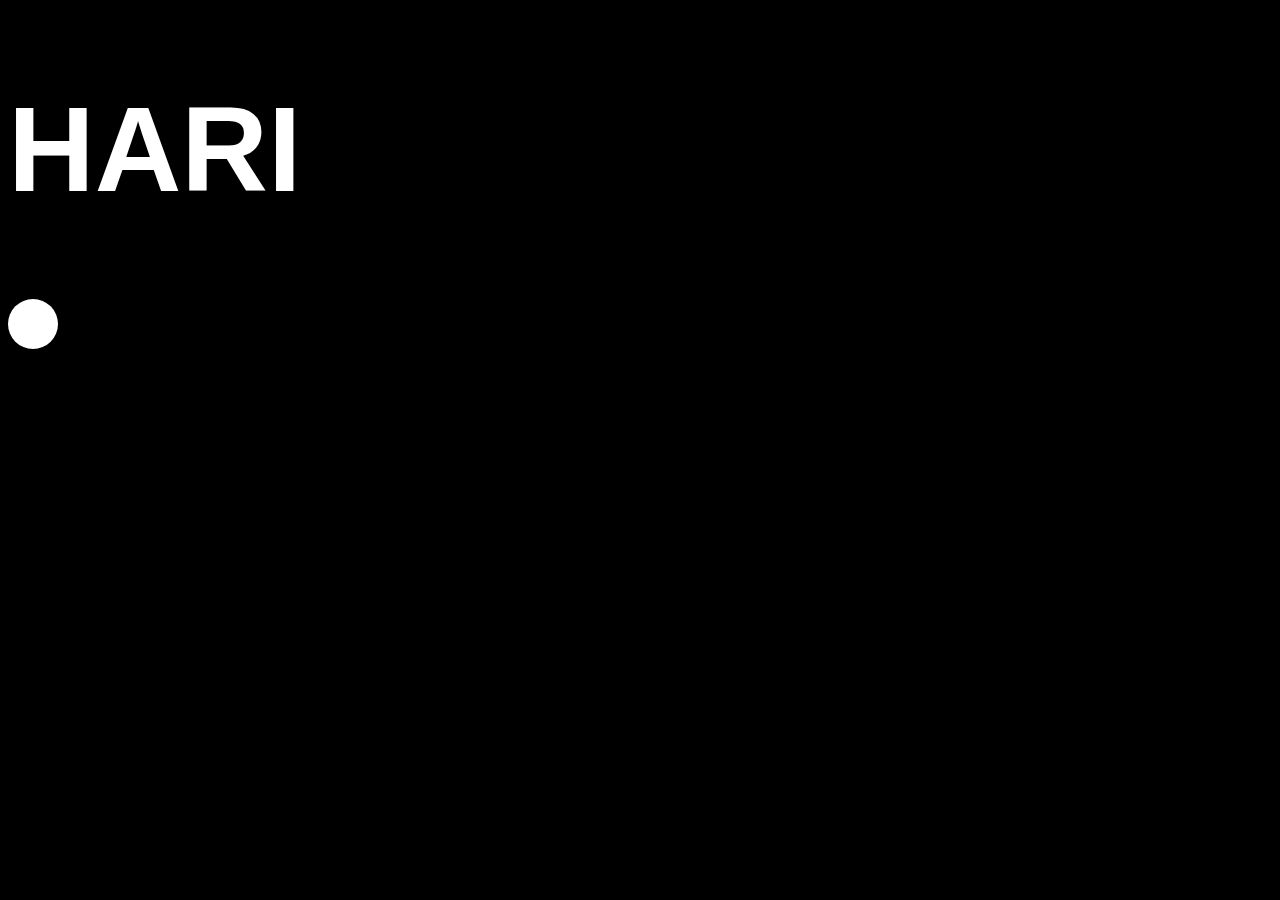
<file: cursorStyle/index.html>
<!DOCTYPE html>

<html>
    <head>
        <meta charset="utf-8">
        <meta http-equiv="X-UA-Compatible" content="IE=edge">
        <title></title>
        <meta name="description" content="">
        <meta name="viewport" content="width=device-width, initial-scale=1">
        <link rel="stylesheet" href="style.css">
    </head>
    <body>
        <h1>HARI</h1>
        <div class="cursor">
        </div>
        
        <script src="script.js"></script>
    </body>
</html>
</file>
<file: cursorStyle/style.css>
body{
    width: 100%;
    height: 100%;
    background-color: black;
}
.cursor{
    width: 50px;
    height:50px;
    background-color: rgb(255, 255, 255);
    border-radius: 25px;
    position: absolute;
    transition: all linear 0.3s;
    mix-blend-mode: difference;
}
h1{
    font-size: 120px;
    font-family: 'Gill Sans', 'Gill Sans MT', Calibri, 'Trebuchet MS', sans-serif;
    color: white;
}
</file>
